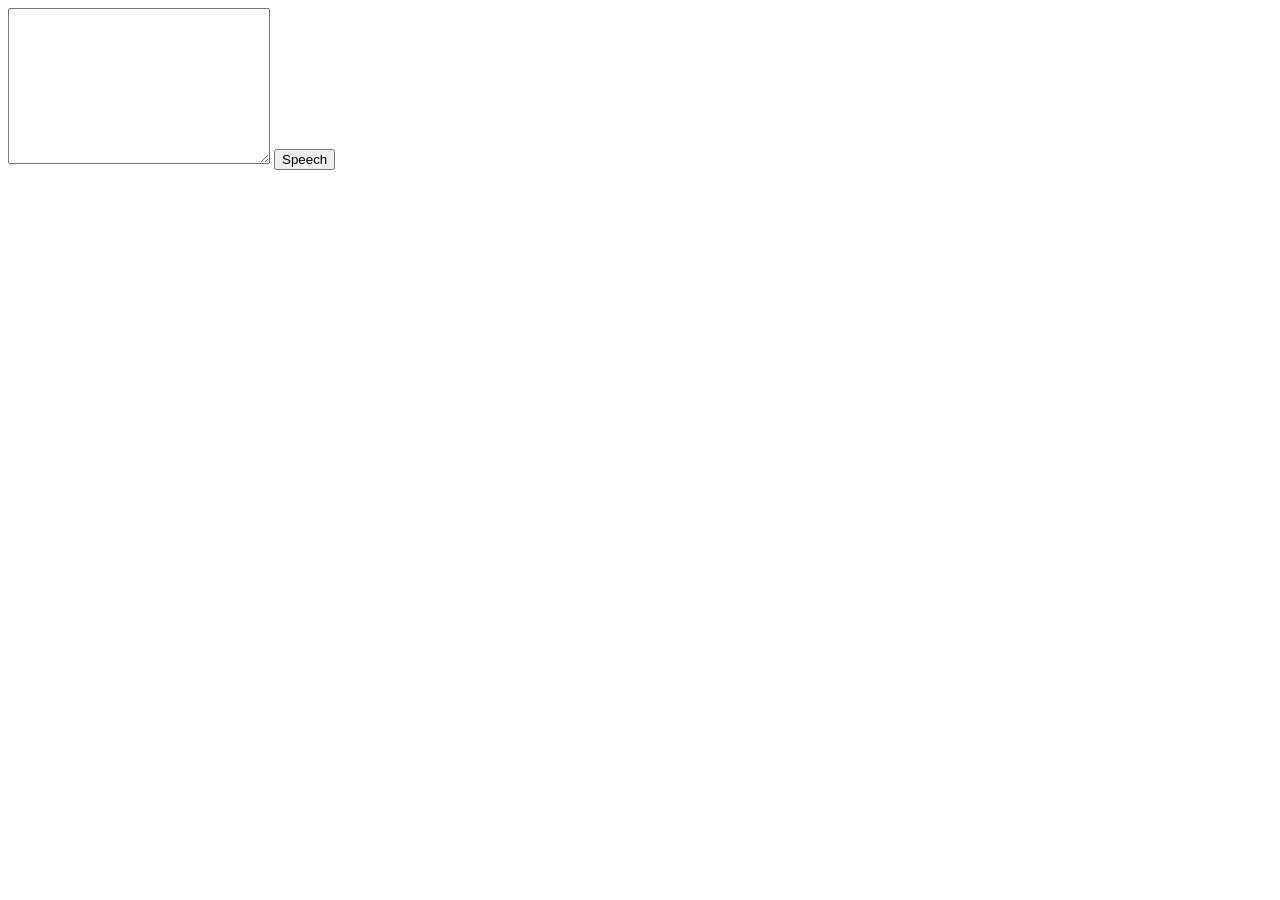
<file: Python_Task/Speech/index.html>
<!DOCTYPE html>
<html lang="en">
<head>
    <meta charset="UTF-8">
    <meta name="viewport" content="width=device-width, initial-scale=1.0">
    <title>Document</title>
</head>
<body>
    <textarea name="" id="Text" cols="30" rows="10"></textarea>
    <button id="button" onclick="textToSpeech()"> Speech</button>
</body>
<script>
    const TextInput=document.querySelector("#Text");

    function textToSpeech(){
        const msg = new SpeechSynthesisUtterance(TextInput.value);
        msg.voice=speechSynthesis.getVoices()[0];
        speechSynthesis.speak(msg);
    }
</script>
</html>
</file>
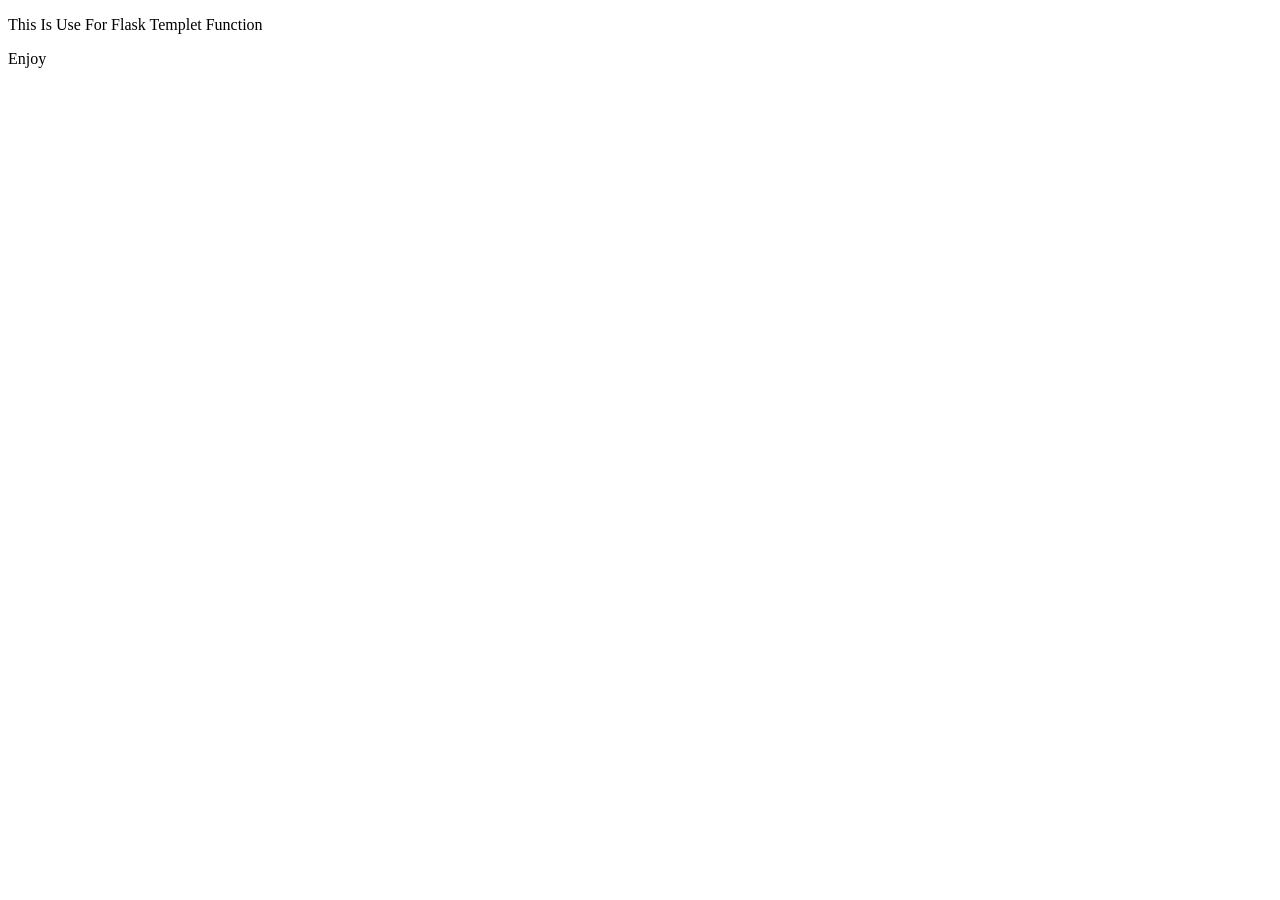
<file: Python_With_Flask/templates/index.html>
<!DOCTYPE html>
<html lang="en">
<head>
    <meta charset="UTF-8">
    <meta name="viewport" content="width=device-width, initial-scale=1.0">
    <title>Flask_Design</title>
</head>
<body>
    <p>This Is Use For Flask Templet Function</p>
    <p>Enjoy </p>
</body>
</html>
</file>
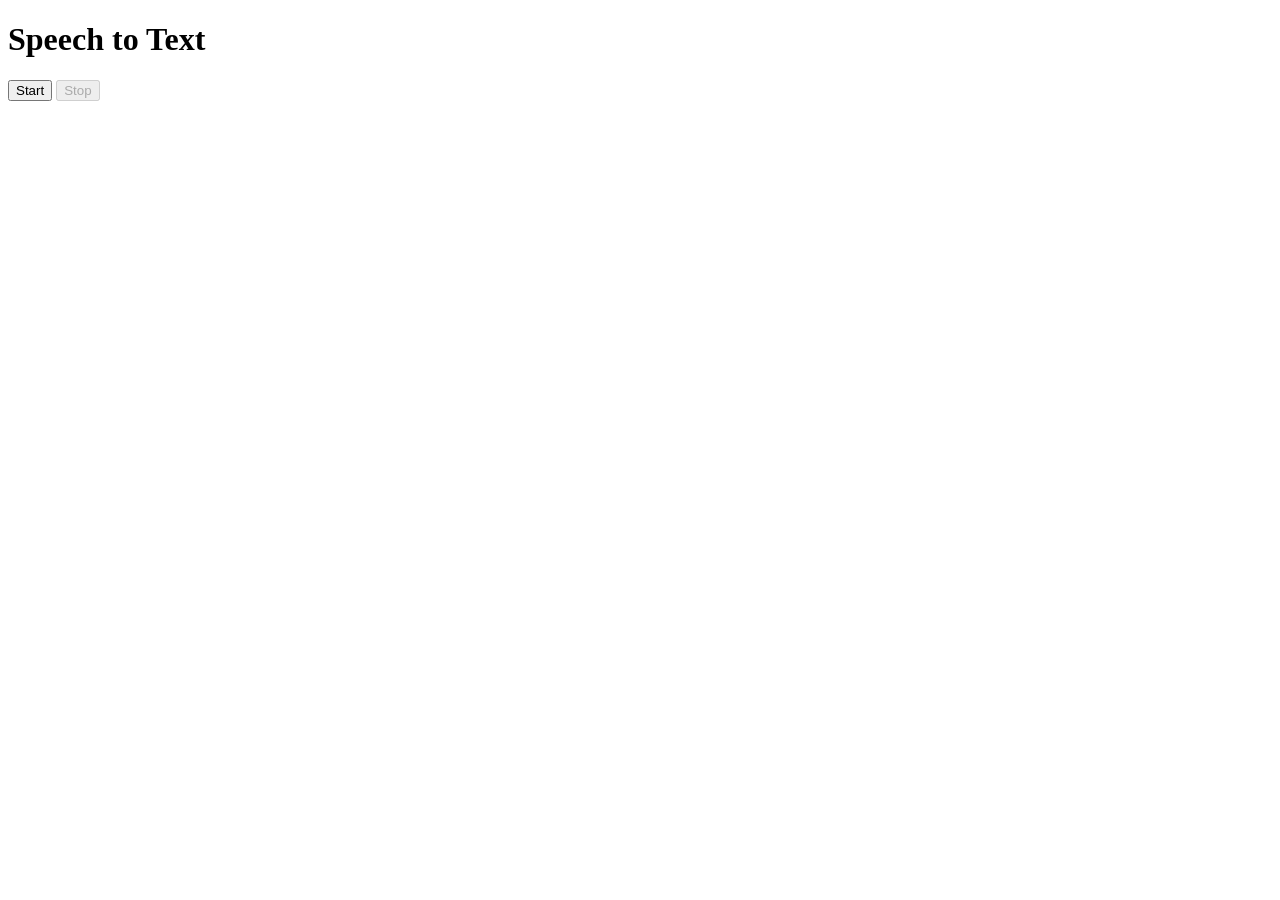
<file: Python_Task/Speech/speech_Recog.html>
<!DOCTYPE html>
<html>
<head>
    <title>Speech to Text</title>
</head>
<body>
    <h1>Speech to Text</h1>
    <button id="start-btn">Start</button>
    <button id="stop-btn" disabled>Stop</button>
    <p id="output"></p>

</body>
<script>
    const startBtn = document.getElementById("start-btn");
    const stopBtn = document.getElementById("stop-btn");
    const output = document.getElementById("output");
    let recognition = new webkitSpeechRecognition();

    recognition.continuous = true;
    recognition.interimResults = true;
    recognition.lang = 'en-US';

    startBtn.addEventListener('click', () => {
        recognition.start();
        startBtn.disabled = true;
        stopBtn.disabled = false;
        output.textContent = 'Listening...';
    });

    stopBtn.addEventListener('click', () => {
        recognition.stop();
        startBtn.disabled = false;
        stopBtn.disabled = true;
        output.textContent = '';
    });

    recognition.onresult = (event) => {
        const transcript = Array.from(event.results)
            .map(result => result[0].transcript)
            .join('');

        output.textContent = transcript;
    };

    recognition.onend = () => {
        output.textContent += ' (Speech recognition ended)';
    };
</script>
</html>


<!-- This code sets up a basic web page with buttons to start and stop speech recognition. When you click "Start", it starts listening for speech and displays the recognized text in a paragraph element. When you click "Stop", it stops listening. -->
</file>
